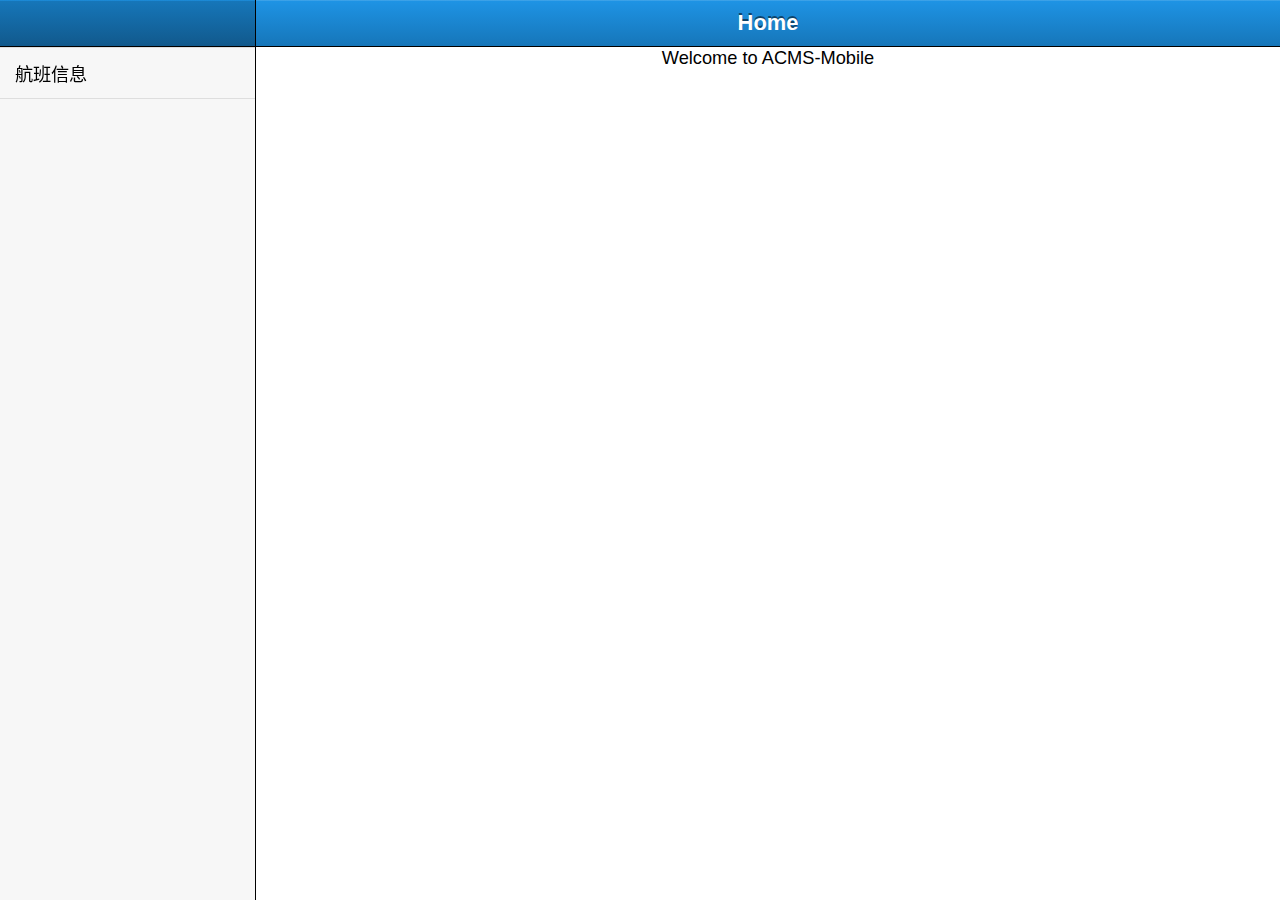
<file: platforms/android/assets/www/index.html>
<!DOCTYPE HTML>
<html manifest="" lang="zh-CN">
<head>
    <meta charset="UTF-8">
    <title>ACMS Mobile</title>
    <link rel="stylesheet" href="./css/sencha-touch.css"/>
    <link rel="stylesheet" href="./css/acms.css">
    <script type="text/javascript" src="./js/config.js"></script>
    <script type="text/javascript" src="./js/sencha-touch-debug.js"></script>
    <script type="text/javascript" src="./app/app.js"></script>
</head>
<body>
	<script type="text/javascript" src="./cordova.js"></script>
</body>
</html>
</file>
